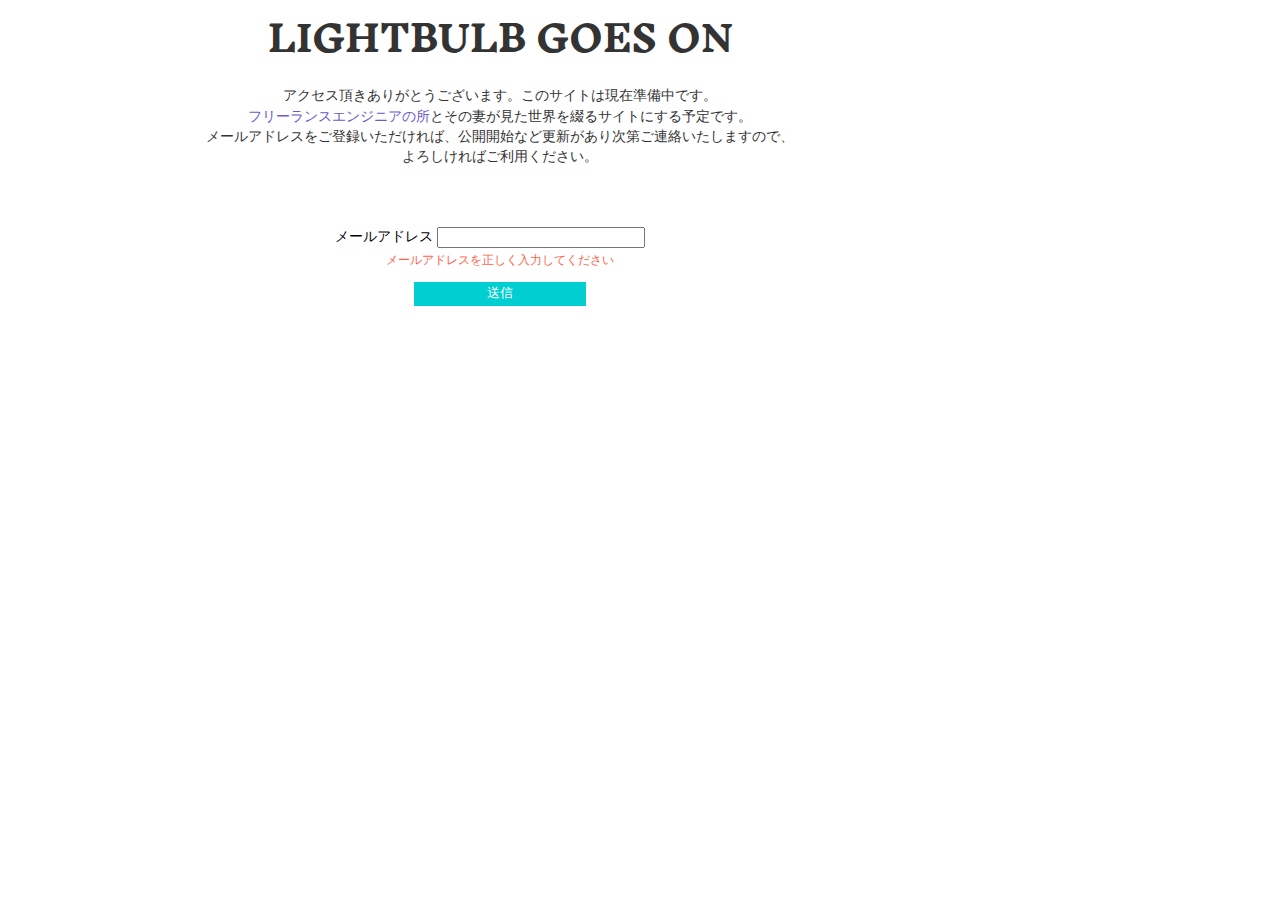
<file: index.html>
<!DOCTYPE html>
<html lang="ja">

<head>
  <meta charset="utf-8" />
  <title>LIGHTBULB GOES ON</title>
  <script src="https://sdk.form.run/js/v2/formrun.js"></script>
  <meta name="viewport" content="width=device-width,user-scalable=no,maximum-scale=1" />
  <link rel="stylesheet" media="all" type="text/css" href="pc.css" />
  <link rel="stylesheet" media="all" type="text/css" href="sp.css" />
  <link rel="stylesheet" media="all" type="text/css" href="reset.css" />
  <link href="https://fonts.googleapis.com/css?family=Inknut+Antiqua:800" rel="stylesheet">
  <script>
    (function(i,s,o,g,r,a,m){i['GoogleAnalyticsObject']=r;i[r]=i[r]||function(){
    (i[r].q=i[r].q||[]).push(arguments)},i[r].l=1*new Date();a=s.createElement(o),
    m=s.getElementsByTagName(o)[0];a.async=1;a.src=g;m.parentNode.insertBefore(a,m)
    })(window,document,'script','https://www.google-analytics.com/analytics.js','ga');

    ga('create', 'UA-440948-16', 'auto');
    ga('send', 'pageview');

  </script>
</head>

<body>
  <header>
    <h1>LIGHTBULB GOES ON</h1>
  </header>
  <main>
    <p>アクセス頂きありがとうございます。<br class="nopc" />このサイトは現在準備中です。<br/><a href="http://ctokoro.me" target="_blank">フリーランスエンジニアの所</a>とその妻が見た世界を綴るサイトにする予定です。<br/>メールアドレスをご登録いただければ、公開開始など更新があり次第ご連絡いたしますので、<br/>よろしければご利用ください。</p>
    <form class="formrun" action="https://form.run/api/v1/r/sSKRQBkk92sYknp7n92B" method="post">
      <div class="form_content">
        <label>メールアドレス</label>
        <input name="メールアドレス" type="text" data-formrun-type="email" data-formrun-required>
        <div class="error_comment" data-formrun-show-if-error="メールアドレス">メールアドレスを正しく入力してください</div>
      </div>

      <button type="submit" data-formrun-submitting-text="送信中...">送信</button>
    </form>
  </main>
</body>

</html>
</file>
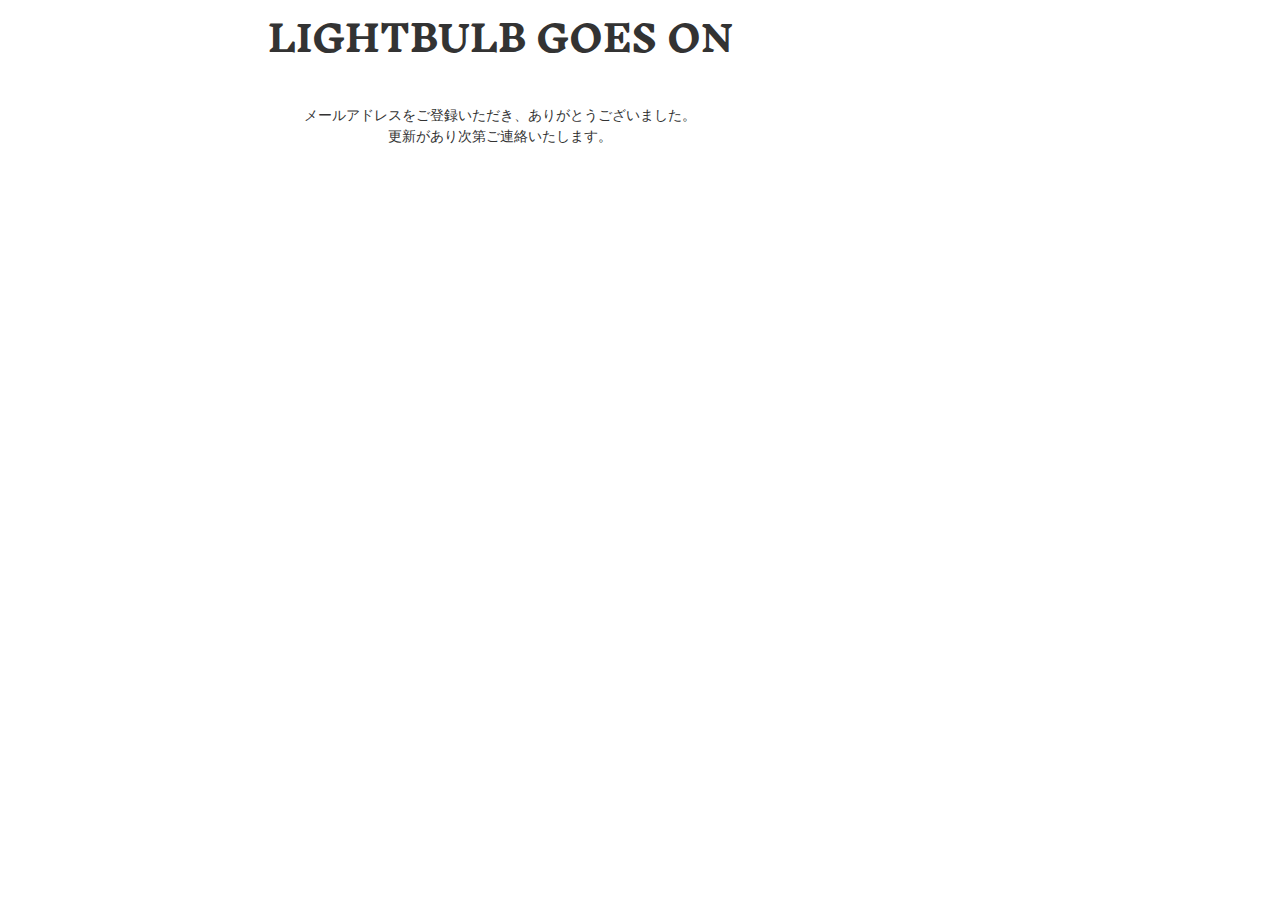
<file: thanks.html>
<!DOCTYPE html>
<html lang="ja">

<head>
  <meta charset="utf-8" />
  <title>ご登録ありがとうございます ｜ LIGHTBULB GOES ON</title>
  <meta name="viewport" content="width=device-width,user-scalable=no,maximum-scale=1" />
  <link rel="stylesheet" media="all" type="text/css" href="pc.css" />
  <link rel="stylesheet" media="all" type="text/css" href="sp.css" />
  <link rel="stylesheet" media="all" type="text/css" href="reset.css" />
  <link href="https://fonts.googleapis.com/css?family=Inknut+Antiqua:800" rel="stylesheet">
  <script>
    (function(i,s,o,g,r,a,m){i['GoogleAnalyticsObject']=r;i[r]=i[r]||function(){
    (i[r].q=i[r].q||[]).push(arguments)},i[r].l=1*new Date();a=s.createElement(o),
    m=s.getElementsByTagName(o)[0];a.async=1;a.src=g;m.parentNode.insertBefore(a,m)
    })(window,document,'script','https://www.google-analytics.com/analytics.js','ga');

    ga('create', 'UA-440948-16', 'auto');
    ga('send', 'pageview');

  </script>
</head>

<body>
	<header>
		<h1>LIGHTBULB GOES ON</h1>
	</header>
	<main>
  		<p class="top_50">メールアドレスをご登録いただき、<br class="nopc" />ありがとうございました。<br />更新があり次第ご連絡いたします。</p>
  	</main>
</body>

</html>
</file>
<file: pc.css>
@media screen and (min-width: 641px) {
body{
	max-width: 1000px;
	margin: 0 auto;
}

.nopc{
	display: none
}

.top_50{
	margin-top: 50px;
}



main{
	margin:3% auto 2% auto;
}

header h1{
	font-size: 220%;
	margin:2%;
	color: #333;
	text-align: center;
	font-weight:bold;
	font-family: 'Inknut Antiqua', serif;
}

 main p{
	line-height: 1.45em;
	font-size: 88%;
	max-width: 610px;
	margin:0 auto 14px auto;
	text-align: center;
	color: #333;
}

main p a{
	text-decoration: none;
	color: #6A5ACD;
}

main p a:hover{
	text-decoration: underline;
}

.formrun{
	width:330px;
	margin:6% auto 0 auto;
}

.formrun .form_content{

}


.formrun div label{
	margin-bottom: 5px;
	font-size: 85%;
}

.formrun div input{
	width:200px;
}

.error_comment{
	font-size: 75%;
	color:#FF6347;
	margin-top: 6px;
	text-align: center;
}

body form.formrun button{
	width: 172px;
	font-size: 80%;
	text-align: center;
	display: block;
	margin: 5% auto;
	background-color: #00CED1;
	color:#fff;
	padding:3px 10px 4px 10px;
	border:none;
}


}
</file>
<file: sp.css>
@media screen and (max-width: 640px) {
body{
	margin: 0 auto;
}

.top_50{
	margin-top: 50px;
}

main{
	margin:3% 5% 2% 5%;
}

header h1{
	font-size: 124%;
	margin:5% 1% 3% 1%;
	color: #333;
	text-align: center;
	font-weight:bold;
	font-family: 'Inknut Antiqua', serif;
}

 main p{
	line-height: 1.45em;
	font-size: 80%;
	margin:20px auto 14px auto;
	color: #333;
}

main p a{
	text-decoration: none;
	color: #6A5ACD;
}

main p a:hover{
	text-decoration: underline;
}

.formrun{
	margin:6% auto 0 auto;
}

.formrun .form_content{

}


.formrun div label{
	margin-bottom: 5px;
	font-size: 76%;
	display: block;
}

.formrun div input{
	width:94%;
}

.error_comment{
	font-size: 75%;
	color:#FF6347;
	margin-top: 6px;
}

body form.formrun button{
	width: 60%;
	font-size: 80%;
	text-align: center;
	display: block;
	margin: 30px auto;
	background-color: #00CED1;
	color:#fff;
	padding:3px 10px 4px 10px;
	border:none;
}




}
</file>
